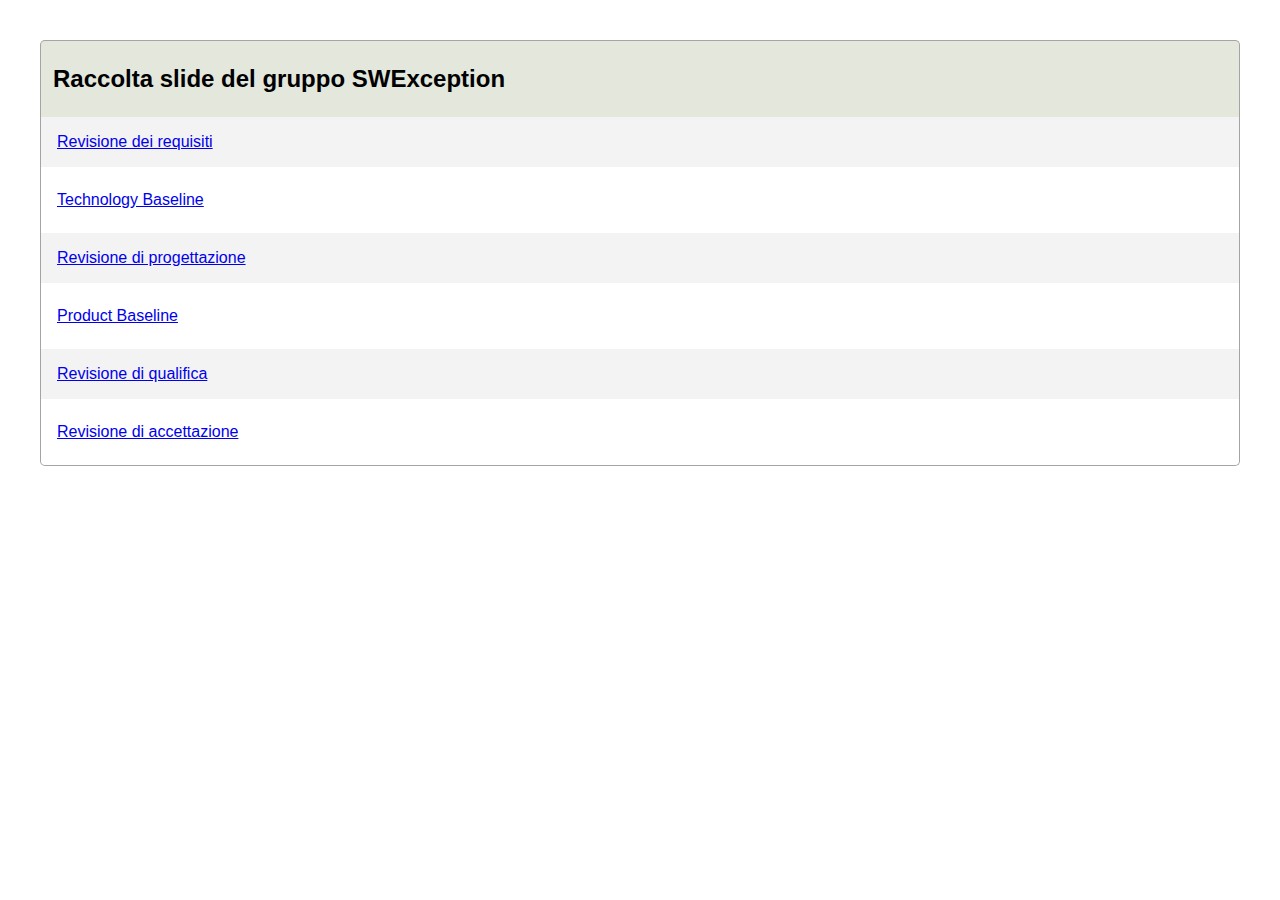
<file: index.html>
<!DOCTYPE html>
<html>
<head>
    <title> Slides | SWException </title>
    <link rel="stylesheet" type="text/css" href="css/style.css" media="screen"/>
	<meta charset="UTF-8"/>
</head>
<body>
<h2>Raccolta slide del gruppo SWException</h2>

<ol>
    <li><a href="RR.html">Revisione dei requisiti</a></li>
    <li><a href="TB.html">Technology Baseline</a></li>
    <li><a href="RP.html">Revisione di progettazione</a></li>
    <li><a href="PB.html">Product Baseline</a></li>
    <li><a href="https://docs.google.com/presentation/d/1DCGGz4dRmpmRPUb29jXea6WM69Ulrxds1mwE2gZQFJY/edit?usp=sharing">Revisione di qualifica</a></li>
    <li><a href="https://docs.google.com/presentation/d/11MTH_VJ0CdP9CZdhsOxjuLJ8NDj-R_EW3Jip8YC5quo/edit?usp=sharing">Revisione di accettazione</a></li>
</ol>

</body>
</html>
</file>
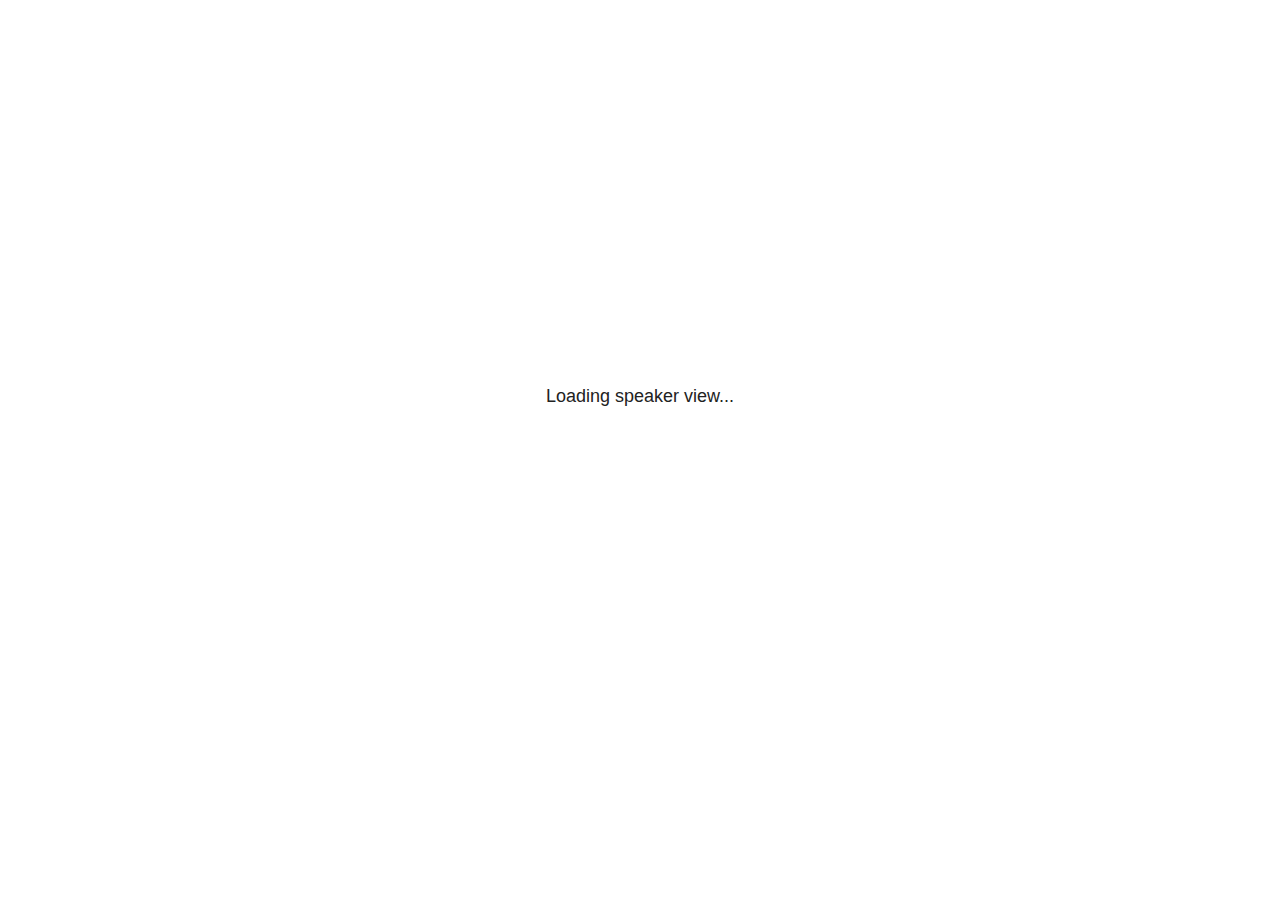
<file: plugin/notes/speaker-view.html>
<html lang="en">
	<head>
		<meta charset="utf-8">

		<title>reveal.js - Speaker View</title>

		<style>
			body {
				font-family: Helvetica;
				font-size: 18px;
			}

			#current-slide,
			#upcoming-slide,
			#speaker-controls {
				padding: 6px;
				box-sizing: border-box;
				-moz-box-sizing: border-box;
			}

			#current-slide iframe,
			#upcoming-slide iframe {
				width: 100%;
				height: 100%;
				border: 1px solid #ddd;
			}

			#current-slide .label,
			#upcoming-slide .label {
				position: absolute;
				top: 10px;
				left: 10px;
				z-index: 2;
			}

			#connection-status {
				position: absolute;
				top: 0;
				left: 0;
				width: 100%;
				height: 100%;
				z-index: 20;
				padding: 30% 20% 20% 20%;
				font-size: 18px;
				color: #222;
				background: #fff;
				text-align: center;
				box-sizing: border-box;
				line-height: 1.4;
			}

			.overlay-element {
				height: 34px;
				line-height: 34px;
				padding: 0 10px;
				text-shadow: none;
				background: rgba( 220, 220, 220, 0.8 );
				color: #222;
				font-size: 14px;
			}

			.overlay-element.interactive:hover {
				background: rgba( 220, 220, 220, 1 );
			}

			#current-slide {
				position: absolute;
				width: 60%;
				height: 100%;
				top: 0;
				left: 0;
				padding-right: 0;
			}

			#upcoming-slide {
				position: absolute;
				width: 40%;
				height: 40%;
				right: 0;
				top: 0;
			}

			/* Speaker controls */
			#speaker-controls {
				position: absolute;
				top: 40%;
				right: 0;
				width: 40%;
				height: 60%;
				overflow: auto;
				font-size: 18px;
			}

				.speaker-controls-time.hidden,
				.speaker-controls-notes.hidden {
					display: none;
				}

				.speaker-controls-time .label,
				.speaker-controls-pace .label,
				.speaker-controls-notes .label {
					text-transform: uppercase;
					font-weight: normal;
					font-size: 0.66em;
					color: #666;
					margin: 0;
				}

				.speaker-controls-time, .speaker-controls-pace {
					border-bottom: 1px solid rgba( 200, 200, 200, 0.5 );
					margin-bottom: 10px;
					padding: 10px 16px;
					padding-bottom: 20px;
					cursor: pointer;
				}

				.speaker-controls-time .reset-button {
					opacity: 0;
					float: right;
					color: #666;
					text-decoration: none;
				}
				.speaker-controls-time:hover .reset-button {
					opacity: 1;
				}

				.speaker-controls-time .timer,
				.speaker-controls-time .clock {
					width: 50%;
				}

				.speaker-controls-time .timer,
				.speaker-controls-time .clock,
				.speaker-controls-time .pacing .hours-value,
				.speaker-controls-time .pacing .minutes-value,
				.speaker-controls-time .pacing .seconds-value {
					font-size: 1.9em;
				}

				.speaker-controls-time .timer {
					float: left;
				}

				.speaker-controls-time .clock {
					float: right;
					text-align: right;
				}

				.speaker-controls-time span.mute {
					opacity: 0.3;
				}

				.speaker-controls-time .pacing-title {
					margin-top: 5px;
				}

				.speaker-controls-time .pacing.ahead {
					color: blue;
				}

				.speaker-controls-time .pacing.on-track {
					color: green;
				}

				.speaker-controls-time .pacing.behind {
					color: red;
				}

				.speaker-controls-notes {
					padding: 10px 16px;
				}

				.speaker-controls-notes .value {
					margin-top: 5px;
					line-height: 1.4;
					font-size: 1.2em;
				}

			/* Layout selector */
			#speaker-layout {
				position: absolute;
				top: 10px;
				right: 10px;
				color: #222;
				z-index: 10;
			}
				#speaker-layout select {
					position: absolute;
					width: 100%;
					height: 100%;
					top: 0;
					left: 0;
					border: 0;
					box-shadow: 0;
					cursor: pointer;
					opacity: 0;

					font-size: 1em;
					background-color: transparent;

					-moz-appearance: none;
					-webkit-appearance: none;
					-webkit-tap-highlight-color: rgba(0, 0, 0, 0);
				}

				#speaker-layout select:focus {
					outline: none;
					box-shadow: none;
				}

			.clear {
				clear: both;
			}

			/* Speaker layout: Wide */
			body[data-speaker-layout="wide"] #current-slide,
			body[data-speaker-layout="wide"] #upcoming-slide {
				width: 50%;
				height: 45%;
				padding: 6px;
			}

			body[data-speaker-layout="wide"] #current-slide {
				top: 0;
				left: 0;
			}

			body[data-speaker-layout="wide"] #upcoming-slide {
				top: 0;
				left: 50%;
			}

			body[data-speaker-layout="wide"] #speaker-controls {
				top: 45%;
				left: 0;
				width: 100%;
				height: 50%;
				font-size: 1.25em;
			}

			/* Speaker layout: Tall */
			body[data-speaker-layout="tall"] #current-slide,
			body[data-speaker-layout="tall"] #upcoming-slide {
				width: 45%;
				height: 50%;
				padding: 6px;
			}

			body[data-speaker-layout="tall"] #current-slide {
				top: 0;
				left: 0;
			}

			body[data-speaker-layout="tall"] #upcoming-slide {
				top: 50%;
				left: 0;
			}

			body[data-speaker-layout="tall"] #speaker-controls {
				padding-top: 40px;
				top: 0;
				left: 45%;
				width: 55%;
				height: 100%;
				font-size: 1.25em;
			}

			/* Speaker layout: Notes only */
			body[data-speaker-layout="notes-only"] #current-slide,
			body[data-speaker-layout="notes-only"] #upcoming-slide {
				display: none;
			}

			body[data-speaker-layout="notes-only"] #speaker-controls {
				padding-top: 40px;
				top: 0;
				left: 0;
				width: 100%;
				height: 100%;
				font-size: 1.25em;
			}

			@media screen and (max-width: 1080px) {
				body[data-speaker-layout="default"] #speaker-controls {
					font-size: 16px;
				}
			}

			@media screen and (max-width: 900px) {
				body[data-speaker-layout="default"] #speaker-controls {
					font-size: 14px;
				}
			}

			@media screen and (max-width: 800px) {
				body[data-speaker-layout="default"] #speaker-controls {
					font-size: 12px;
				}
			}

		</style>
	</head>

	<body>

		<div id="connection-status">Loading speaker view...</div>

		<div id="current-slide"></div>
		<div id="upcoming-slide"><span class="overlay-element label">Upcoming</span></div>
		<div id="speaker-controls">
			<div class="speaker-controls-time">
				<h4 class="label">Time <span class="reset-button">Click to Reset</span></h4>
				<div class="clock">
					<span class="clock-value">0:00 AM</span>
				</div>
				<div class="timer">
					<span class="hours-value">00</span><span class="minutes-value">:00</span><span class="seconds-value">:00</span>
				</div>
				<div class="clear"></div>

				<h4 class="label pacing-title" style="display: none">Pacing – Time to finish current slide</h4>
				<div class="pacing" style="display: none">
					<span class="hours-value">00</span><span class="minutes-value">:00</span><span class="seconds-value">:00</span>
				</div>
			</div>

			<div class="speaker-controls-notes hidden">
				<h4 class="label">Notes</h4>
				<div class="value"></div>
			</div>
		</div>
		<div id="speaker-layout" class="overlay-element interactive">
			<span class="speaker-layout-label"></span>
			<select class="speaker-layout-dropdown"></select>
		</div>

		<script>

			(function() {

				var notes,
					notesValue,
					currentState,
					currentSlide,
					upcomingSlide,
					layoutLabel,
					layoutDropdown,
					pendingCalls = {},
					lastRevealApiCallId = 0,
					connected = false;

				var SPEAKER_LAYOUTS = {
					'default': 'Default',
					'wide': 'Wide',
					'tall': 'Tall',
					'notes-only': 'Notes only'
				};

				setupLayout();

				var connectionStatus = document.querySelector( '#connection-status' );
				var connectionTimeout = setTimeout( function() {
					connectionStatus.innerHTML = 'Error connecting to main window.<br>Please try closing and reopening the speaker view.';
				}, 5000 );

				window.addEventListener( 'message', function( event ) {

					clearTimeout( connectionTimeout );
					connectionStatus.style.display = 'none';

					var data = JSON.parse( event.data );

					// The overview mode is only useful to the reveal.js instance
					// where navigation occurs so we don't sync it
					if( data.state ) delete data.state.overview;

					// Messages sent by the notes plugin inside of the main window
					if( data && data.namespace === 'reveal-notes' ) {
						if( data.type === 'connect' ) {
							handleConnectMessage( data );
						}
						else if( data.type === 'state' ) {
							handleStateMessage( data );
						}
						else if( data.type === 'return' ) {
							pendingCalls[data.callId](data.result);
							delete pendingCalls[data.callId];
						}
					}
					// Messages sent by the reveal.js inside of the current slide preview
					else if( data && data.namespace === 'reveal' ) {
						if( /ready/.test( data.eventName ) ) {
							// Send a message back to notify that the handshake is complete
							window.opener.postMessage( JSON.stringify({ namespace: 'reveal-notes', type: 'connected'} ), '*' );
						}
						else if( /slidechanged|fragmentshown|fragmenthidden|paused|resumed/.test( data.eventName ) && currentState !== JSON.stringify( data.state ) ) {

							window.opener.postMessage( JSON.stringify({ method: 'setState', args: [ data.state ]} ), '*' );

						}
					}

				} );

				/**
				 * Asynchronously calls the Reveal.js API of the main frame.
				 */
				function callRevealApi( methodName, methodArguments, callback ) {

					var callId = ++lastRevealApiCallId;
					pendingCalls[callId] = callback;
					window.opener.postMessage( JSON.stringify( {
						namespace: 'reveal-notes',
						type: 'call',
						callId: callId,
						methodName: methodName,
						arguments: methodArguments
					} ), '*' );

				}

				/**
				 * Called when the main window is trying to establish a
				 * connection.
				 */
				function handleConnectMessage( data ) {

					if( connected === false ) {
						connected = true;

						setupIframes( data );
						setupKeyboard();
						setupNotes();
						setupTimer();
					}

				}

				/**
				 * Called when the main window sends an updated state.
				 */
				function handleStateMessage( data ) {

					// Store the most recently set state to avoid circular loops
					// applying the same state
					currentState = JSON.stringify( data.state );

					// No need for updating the notes in case of fragment changes
					if ( data.notes ) {
						notes.classList.remove( 'hidden' );
						notesValue.style.whiteSpace = data.whitespace;
						if( data.markdown ) {
							notesValue.innerHTML = marked( data.notes );
						}
						else {
							notesValue.innerHTML = data.notes;
						}
					}
					else {
						notes.classList.add( 'hidden' );
					}

					// Update the note slides
					currentSlide.contentWindow.postMessage( JSON.stringify({ method: 'setState', args: [ data.state ] }), '*' );
					upcomingSlide.contentWindow.postMessage( JSON.stringify({ method: 'setState', args: [ data.state ] }), '*' );
					upcomingSlide.contentWindow.postMessage( JSON.stringify({ method: 'next' }), '*' );

				}

				// Limit to max one state update per X ms
				handleStateMessage = debounce( handleStateMessage, 200 );

				/**
				 * Forward keyboard events to the current slide window.
				 * This enables keyboard events to work even if focus
				 * isn't set on the current slide iframe.
				 *
				 * Block F5 default handling, it reloads and disconnects
				 * the speaker notes window.
				 */
				function setupKeyboard() {

					document.addEventListener( 'keydown', function( event ) {
						if( event.keyCode === 116 || ( event.metaKey && event.keyCode === 82 ) ) {
							event.preventDefault();
							return false;
						}
						currentSlide.contentWindow.postMessage( JSON.stringify({ method: 'triggerKey', args: [ event.keyCode ] }), '*' );
					} );

				}

				/**
				 * Creates the preview iframes.
				 */
				function setupIframes( data ) {

					var params = [
						'receiver',
						'progress=false',
						'history=false',
						'transition=none',
						'autoSlide=0',
						'backgroundTransition=none'
					].join( '&' );

					var urlSeparator = /\?/.test(data.url) ? '&' : '?';
					var hash = '#/' + data.state.indexh + '/' + data.state.indexv;
					var currentURL = data.url + urlSeparator + params + '&postMessageEvents=true' + hash;
					var upcomingURL = data.url + urlSeparator + params + '&controls=false' + hash;

					currentSlide = document.createElement( 'iframe' );
					currentSlide.setAttribute( 'width', 1280 );
					currentSlide.setAttribute( 'height', 1024 );
					currentSlide.setAttribute( 'src', currentURL );
					document.querySelector( '#current-slide' ).appendChild( currentSlide );

					upcomingSlide = document.createElement( 'iframe' );
					upcomingSlide.setAttribute( 'width', 640 );
					upcomingSlide.setAttribute( 'height', 512 );
					upcomingSlide.setAttribute( 'src', upcomingURL );
					document.querySelector( '#upcoming-slide' ).appendChild( upcomingSlide );

				}

				/**
				 * Setup the notes UI.
				 */
				function setupNotes() {

					notes = document.querySelector( '.speaker-controls-notes' );
					notesValue = document.querySelector( '.speaker-controls-notes .value' );

				}

				function getTimings( callback ) {

					callRevealApi( 'getSlidesAttributes', [], function ( slideAttributes ) {
						callRevealApi( 'getConfig', [], function ( config ) {
							var totalTime = config.totalTime;
							var minTimePerSlide = config.minimumTimePerSlide || 0;
							var defaultTiming = config.defaultTiming;
							if ((defaultTiming == null) && (totalTime == null)) {
								callback(null);
								return;
							}
							// Setting totalTime overrides defaultTiming
							if (totalTime) {
								defaultTiming = 0;
							}
							var timings = [];
							for ( var i in slideAttributes ) {
								var slide = slideAttributes[ i ];
								var timing = defaultTiming;
								if( slide.hasOwnProperty( 'data-timing' )) {
									var t = slide[ 'data-timing' ];
									timing = parseInt(t);
									if( isNaN(timing) ) {
										console.warn("Could not parse timing '" + t + "' of slide " + i + "; using default of " + defaultTiming);
										timing = defaultTiming;
									}
								}
								timings.push(timing);
							}
							if ( totalTime ) {
								// After we've allocated time to individual slides, we summarize it and
								// subtract it from the total time
								var remainingTime = totalTime - timings.reduce( function(a, b) { return a + b; }, 0 );
								// The remaining time is divided by the number of slides that have 0 seconds
								// allocated at the moment, giving the average time-per-slide on the remaining slides
								var remainingSlides = (timings.filter( function(x) { return x == 0 }) ).length
								var timePerSlide = Math.round( remainingTime / remainingSlides, 0 )
								// And now we replace every zero-value timing with that average
								timings = timings.map( function(x) { return (x==0 ? timePerSlide : x) } );
							}
							var slidesUnderMinimum = timings.filter( function(x) { return (x < minTimePerSlide) } ).length
							if ( slidesUnderMinimum ) {
								message = "The pacing time for " + slidesUnderMinimum + " slide(s) is under the configured minimum of " + minTimePerSlide + " seconds. Check the data-timing attribute on individual slides, or consider increasing the totalTime or minimumTimePerSlide configuration options (or removing some slides).";
								alert(message);
							}
							callback( timings );
						} );
					} );

				}

				/**
				 * Return the number of seconds allocated for presenting
				 * all slides up to and including this one.
				 */
				function getTimeAllocated( timings, callback ) {

					callRevealApi( 'getSlidePastCount', [], function ( currentSlide ) {
						var allocated = 0;
						for (var i in timings.slice(0, currentSlide + 1)) {
							allocated += timings[i];
						}
						callback( allocated );
					} );

				}

				/**
				 * Create the timer and clock and start updating them
				 * at an interval.
				 */
				function setupTimer() {

					var start = new Date(),
					timeEl = document.querySelector( '.speaker-controls-time' ),
					clockEl = timeEl.querySelector( '.clock-value' ),
					hoursEl = timeEl.querySelector( '.hours-value' ),
					minutesEl = timeEl.querySelector( '.minutes-value' ),
					secondsEl = timeEl.querySelector( '.seconds-value' ),
					pacingTitleEl = timeEl.querySelector( '.pacing-title' ),
					pacingEl = timeEl.querySelector( '.pacing' ),
					pacingHoursEl = pacingEl.querySelector( '.hours-value' ),
					pacingMinutesEl = pacingEl.querySelector( '.minutes-value' ),
					pacingSecondsEl = pacingEl.querySelector( '.seconds-value' );

					var timings = null;
					getTimings( function ( _timings ) {

						timings = _timings;
						if (_timings !== null) {
							pacingTitleEl.style.removeProperty('display');
							pacingEl.style.removeProperty('display');
						}

						// Update once directly
						_updateTimer();

						// Then update every second
						setInterval( _updateTimer, 1000 );

					} );


					function _resetTimer() {

						if (timings == null) {
							start = new Date();
							_updateTimer();
						}
						else {
							// Reset timer to beginning of current slide
							getTimeAllocated( timings, function ( slideEndTimingSeconds ) {
								var slideEndTiming = slideEndTimingSeconds * 1000;
								callRevealApi( 'getSlidePastCount', [], function ( currentSlide ) {
									var currentSlideTiming = timings[currentSlide] * 1000;
									var previousSlidesTiming = slideEndTiming - currentSlideTiming;
									var now = new Date();
									start = new Date(now.getTime() - previousSlidesTiming);
									_updateTimer();
								} );
							} );
						}

					}

					timeEl.addEventListener( 'click', function() {
						_resetTimer();
						return false;
					} );

					function _displayTime( hrEl, minEl, secEl, time) {

						var sign = Math.sign(time) == -1 ? "-" : "";
						time = Math.abs(Math.round(time / 1000));
						var seconds = time % 60;
						var minutes = Math.floor( time / 60 ) % 60 ;
						var hours = Math.floor( time / ( 60 * 60 )) ;
						hrEl.innerHTML = sign + zeroPadInteger( hours );
						if (hours == 0) {
							hrEl.classList.add( 'mute' );
						}
						else {
							hrEl.classList.remove( 'mute' );
						}
						minEl.innerHTML = ':' + zeroPadInteger( minutes );
						if (hours == 0 && minutes == 0) {
							minEl.classList.add( 'mute' );
						}
						else {
							minEl.classList.remove( 'mute' );
						}
						secEl.innerHTML = ':' + zeroPadInteger( seconds );
					}

					function _updateTimer() {

						var diff, hours, minutes, seconds,
						now = new Date();

						diff = now.getTime() - start.getTime();

						clockEl.innerHTML = now.toLocaleTimeString( 'en-US', { hour12: true, hour: '2-digit', minute:'2-digit' } );
						_displayTime( hoursEl, minutesEl, secondsEl, diff );
						if (timings !== null) {
							_updatePacing(diff);
						}

					}

					function _updatePacing(diff) {

						getTimeAllocated( timings, function ( slideEndTimingSeconds ) {
							var slideEndTiming = slideEndTimingSeconds * 1000;

							callRevealApi( 'getSlidePastCount', [], function ( currentSlide ) {
								var currentSlideTiming = timings[currentSlide] * 1000;
								var timeLeftCurrentSlide = slideEndTiming - diff;
								if (timeLeftCurrentSlide < 0) {
									pacingEl.className = 'pacing behind';
								}
								else if (timeLeftCurrentSlide < currentSlideTiming) {
									pacingEl.className = 'pacing on-track';
								}
								else {
									pacingEl.className = 'pacing ahead';
								}
								_displayTime( pacingHoursEl, pacingMinutesEl, pacingSecondsEl, timeLeftCurrentSlide );
							} );
						} );
					}

				}

				/**
				 * Sets up the speaker view layout and layout selector.
				 */
				function setupLayout() {

					layoutDropdown = document.querySelector( '.speaker-layout-dropdown' );
					layoutLabel = document.querySelector( '.speaker-layout-label' );

					// Render the list of available layouts
					for( var id in SPEAKER_LAYOUTS ) {
						var option = document.createElement( 'option' );
						option.setAttribute( 'value', id );
						option.textContent = SPEAKER_LAYOUTS[ id ];
						layoutDropdown.appendChild( option );
					}

					// Monitor the dropdown for changes
					layoutDropdown.addEventListener( 'change', function( event ) {

						setLayout( layoutDropdown.value );

					}, false );

					// Restore any currently persisted layout
					setLayout( getLayout() );

				}

				/**
				 * Sets a new speaker view layout. The layout is persisted
				 * in local storage.
				 */
				function setLayout( value ) {

					var title = SPEAKER_LAYOUTS[ value ];

					layoutLabel.innerHTML = 'Layout' + ( title ? ( ': ' + title ) : '' );
					layoutDropdown.value = value;

					document.body.setAttribute( 'data-speaker-layout', value );

					// Persist locally
					if( supportsLocalStorage() ) {
						window.localStorage.setItem( 'reveal-speaker-layout', value );
					}

				}

				/**
				 * Returns the ID of the most recently set speaker layout
				 * or our default layout if none has been set.
				 */
				function getLayout() {

					if( supportsLocalStorage() ) {
						var layout = window.localStorage.getItem( 'reveal-speaker-layout' );
						if( layout ) {
							return layout;
						}
					}

					// Default to the first record in the layouts hash
					for( var id in SPEAKER_LAYOUTS ) {
						return id;
					}

				}

				function supportsLocalStorage() {

					try {
						localStorage.setItem('test', 'test');
						localStorage.removeItem('test');
						return true;
					}
					catch( e ) {
						return false;
					}

				}

				function zeroPadInteger( num ) {

					var str = '00' + parseInt( num );
					return str.substring( str.length - 2 );

				}

				/**
				 * Limits the frequency at which a function can be called.
				 */
				function debounce( fn, ms ) {

					var lastTime = 0,
						timeout;

					return function() {

						var args = arguments;
						var context = this;

						clearTimeout( timeout );

						var timeSinceLastCall = Date.now() - lastTime;
						if( timeSinceLastCall > ms ) {
							fn.apply( context, args );
							lastTime = Date.now();
						}
						else {
							timeout = setTimeout( function() {
								fn.apply( context, args );
								lastTime = Date.now();
							}, ms - timeSinceLastCall );
						}

					}

				}

			})();

		</script>
	</body>
</html>
</file>
<file: css/style.css>
body {
    padding: 2em;
    font-family: Helvetica;
    display: swap;
}
.contenuto {
    width: 60%;
    margin: auto;
}

h2 {
    padding: 1em 1em 1em 0.5em;
    background-color: #e3e7dc;
    margin: 0;
    border-top: 1px solid #A4A4A4;
    border-left: 1px solid #A4A4A4;
    border-right: 1px solid #A4A4A4;
    border-radius: 5px 5px 0px 0px;
}

li:nth-child(2n+1) {
    background-color: #f3f3f3;
}
li {
    padding: 1em;
    margin-bottom: 0.5em;
}

ol {
    list-style: none;
    padding: 0;
    margin: 0em auto 1em auto;
    border-right: 1px solid #A4A4A4;
    border-left: 1px solid #A4A4A4;
    border-bottom: 1px solid #A4A4A4;
    border-radius: 0px 0px 5px 5px;
}

@media screen and (max-width: 640px) {
    .contenuto {
        width: 90%;
        margin: auto;
    }
}
</file>
